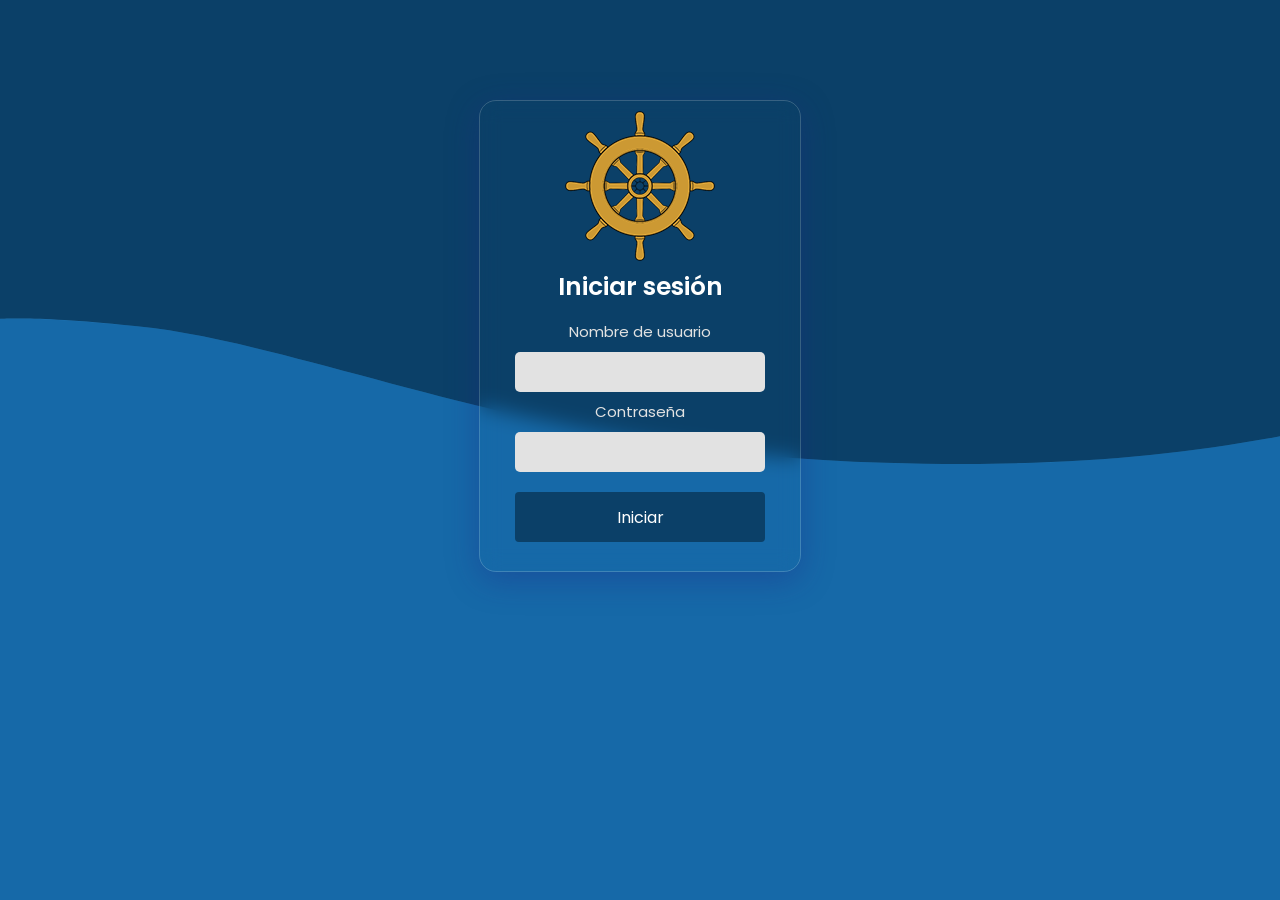
<file: index.html>
<!DOCTYPE html>
<html lang="en">

<head>
    <meta charset="UTF-8">
    <meta http-equiv="X-UA-Compatible" content="IE=edge">
    <meta name="viewport" content="width=device-width, initial-scale=1.0">
    <title>Login</title>
    <link rel="preconnect" href="https://fonts.googleapis.com">
    <link rel="preconnect" href="https://fonts.gstatic.com" crossorigin>
    <link href="https://fonts.googleapis.com/css2?family=Poppins:wght@400;600&display=swap" rel="stylesheet">


    <link rel="stylesheet" href="loginstyle.css">

</head>

<body>




    <div class="efecto_olas">
        <div class="bg_color">
        </div>
        <div class="olas">
            <div class="ola_dos"></div>
            <div class="ola_uno"></div>
        </div>
    </div>




    <div class="container">

        <div class="logo">
            <img src="timon.png" alt="">
        </div>
        <div class="titulo">Iniciar sesión</div>

        <div class="inputs">

            <label class="inp" for="">Nombre de usuario</label>
            <input type="text" placeholder=""><br>


            <label class="inp" for="">Contraseña</label><br>
            <input type="password" placeholder="">

            <button type="submit">Iniciar</button>
        </div>
    </div>

</body>

</html>
</file>
<file: loginstyle.css>
*{
    margin: 0;
    padding: 0;


}

body{
    background-color: #1669A8;
    box-sizing: border-box;
    
}


/*============efecto ola============*/

.efecto_olas{

width: 100%;    
height: 100%;

}


.bg_color{

    width: 100%;  
    height:25% ;
    background-color: #0B4068;
    position: absolute;
    top: 0px;
    left: 0px;
}

.olas{
    width: 100%;
    position: absolute;
    top: 25%;

}

.ola_uno{
    width: 100%;
    height: 239.04px;
    position: absolute;
    background-image: url(trazado1.svg); 
    animation: ola1 7s linear infinite;
    
    
}
@keyframes ola1 {
    0%{
        background-position-x: 0px;
    }
    100%{
        background-position-x: 1920px;
    }
}

.ola_dos{
    width: 100%;
    height: 239px;
    position: absolute;
    background-image: url(Trazado2.svg);
    animation: ola2 7s linear infinite -.125s, movi 7s ease -.125s infinite;
}

@keyframes ola2 {
    0%{
        background-position-x: 0px;
    }
    100%{
        background-position-x: 1920px;
    }
}

@keyframes movi {
    0%, 100%{
        transform: translatey(0px);
    }
    50%{
        transform: translatey(20px);
    }
}
/*============fin============*/

.container{

    width: 300px;
    height: 450px;
    text-align: center;
    font: normal normal normal 16px/25px Poppins;
    border-radius: 17px;
    position: relative;
    padding: 10px;
    margin: auto;
    top: 100px;
    backdrop-filter: blur(10px);
    
    box-shadow: 0 8px 32px 0 rgba(31, 38, 135, 0.37);
    border: 1px solid   rgba(255, 255, 255, 0.18);
}

.logo{
margin: auto;
width: 150px;
height: 150px;
}

.logo:hover{
    animation: rotar 4s linear infinite;
}

@keyframes rotar {
    0%,100%{
        transform: rotate(0deg);
    }
    50%{
        transform: rotate(90deg);
    }
}

.titulo{
    font: normal normal 600 25px/38px Poppins;
    margin: 7px;
    text-align: center;;
    color: rgb(255, 255, 255);
}

input{
    width: 250px;
    height: 40px;
    font: normal normal 600 15px/38px Poppins;
    text-align: center;
    border-radius: 5px;
    margin: 1px;
    border: none;
    background-color: #E2E2E2;
}


label
{
    font: normal normal 400 15px/38px Poppins;
    color: #E2E2E2;
}


button{
    margin-top: 19px;
    width: 250px;
    height: 50px;
    border-radius: 4px;
    background-color: #0B4068;   
    font: normal normal normal 16px/25px Poppins;
    color: #FFFFFF;
    border: 2px solid #0B4068;
    transition: 0.5s;

}

button:hover{
    background-color: #FB4148;   
    border: 2px solid #FB4148;
    font: normal normal normal 16px/25px Poppins;
}
</file>
